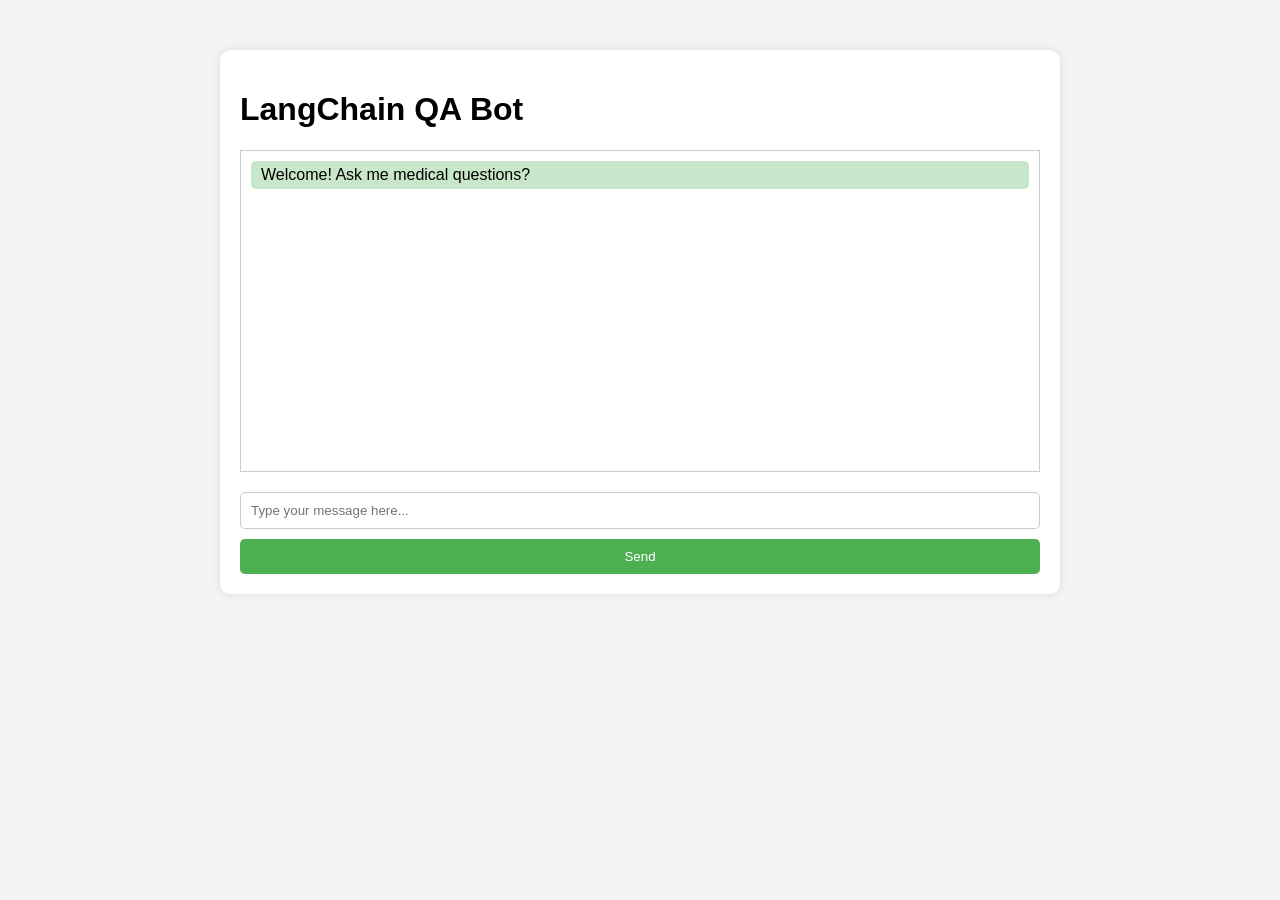
<file: templates/index.html>
<!DOCTYPE html>
<html lang="en">
<head>
    <meta charset="UTF-8">
    <meta name="viewport" content="width=device-width, initial-scale=1.0">
    <title>LangChain QA Bot</title>
    <style>
        body {
            font-family: Arial, sans-serif;
            margin: 0;
            padding: 0;
            background-color: #f4f4f4;
        }

        .container {
            max-width: 800px;
            margin: 50px auto;
            padding: 20px;
            background-color: #fff;
            border-radius: 10px;
            box-shadow: 0 0 10px rgba(0, 0, 0, 0.1);
        }

        .chat-box {
            height: 300px;
            overflow-y: scroll;
            border: 1px solid #ccc;
            padding: 10px;
            margin-bottom: 10px;
        }

        .user-msg {
            background-color: #e0f7fa;
            border-radius: 5px;
            padding: 5px 10px;
            margin-bottom: 5px;
        }

        .bot-msg {
            background-color: #c8e6c9;
            border-radius: 5px;
            padding: 5px 10px;
            margin-bottom: 5px;
        }

        input[type="text"] {
            width: 100%;
            padding: 10px;
            box-sizing: border-box;
            border: 1px solid #ccc;
            border-radius: 5px;
            margin-top: 10px;
        }

        input[type="submit"] {
            width: 100%;
            padding: 10px;
            box-sizing: border-box;
            border: none;
            border-radius: 5px;
            background-color: #4caf50;
            color: #fff;
            cursor: pointer;
            margin-top: 10px;
        }
    </style>
</head>
<body>
    <div class="container">
        <h1>LangChain QA Bot</h1>
        <div class="chat-box" id="chat-box">
            <div class="bot-msg">Welcome! Ask me medical questions?</div>
        </div>
        <form id="chat-form">
            <input type="text" id="user-input" placeholder="Type your message here...">
            <input type="submit" value="Send">
        </form>
    </div>

    <script>
        document.getElementById('chat-form').addEventListener('submit', function(e) {
            e.preventDefault();
            var userMsg = document.getElementById('user-input').value;
            if (userMsg.trim() !== '') {
                appendMessage('user', userMsg);
                sendMessage(userMsg);
                document.getElementById('user-input').value = '';
            }
        });

        function appendMessage(author, message) {
            var chatBox = document.getElementById('chat-box');
            var msgDiv = document.createElement('div');
            msgDiv.classList.add(author + '-msg');
            msgDiv.textContent = message;
            chatBox.appendChild(msgDiv);
            chatBox.scrollTop = chatBox.scrollHeight;
        }

        function sendMessage(userMsg) {
            fetch('/conversation', {
                method: 'POST',
                headers: {
                    'Content-Type': 'application/json'
                },
                body: JSON.stringify({
                    'conversation': [
                        {'text': userMsg, 'author': 'user'}
                    ]
                })
            })
            .then(response => response.json())
            .then(data => {
                var botResponse = data.conversation[data.conversation.length - 1].text;
                appendMessage('bot', botResponse);
            })
            .catch(error => console.error('Error:', error));
        }
    </script>
</body>
</html>
</file>
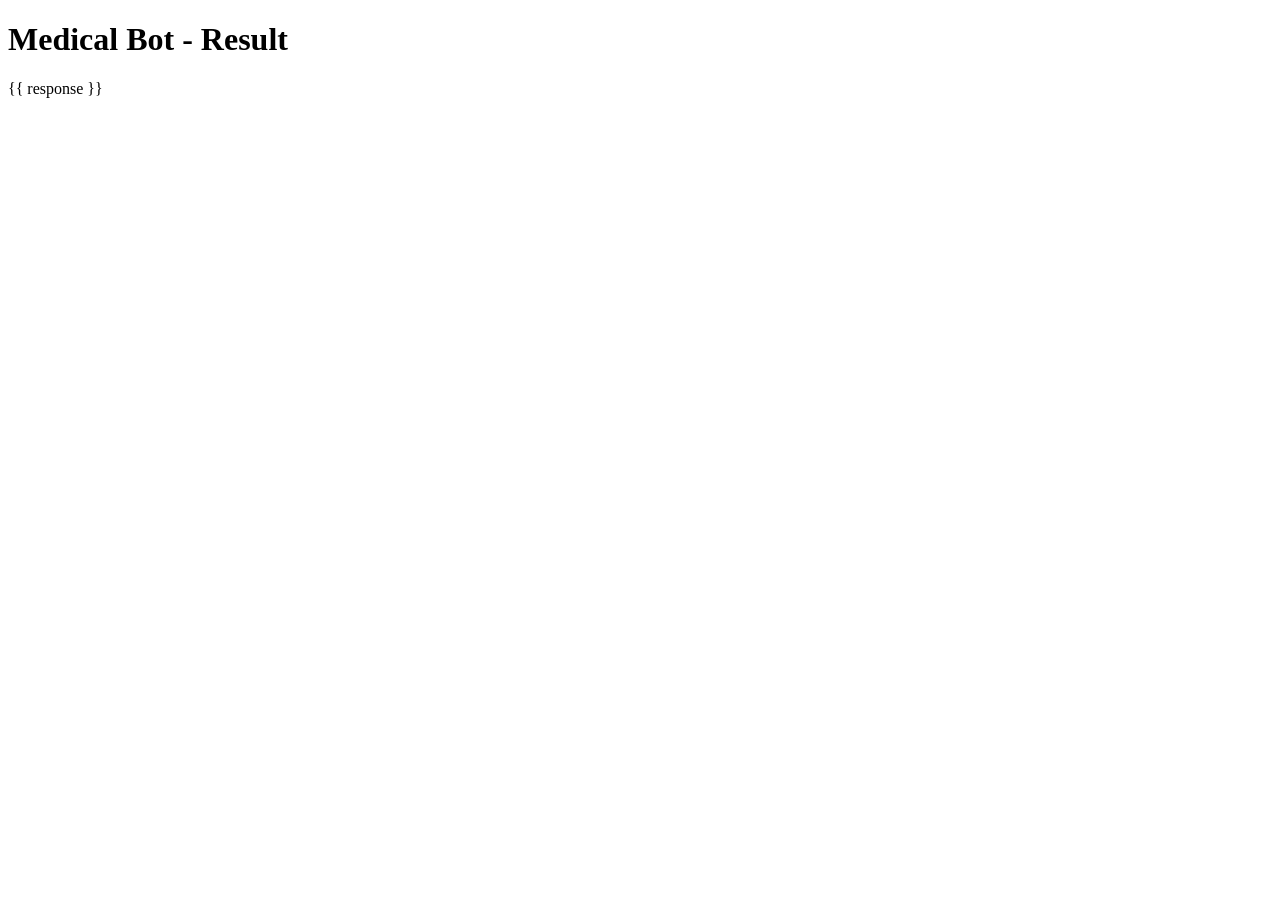
<file: templates/results.html>
<!DOCTYPE html>
<html lang="en">
<head>
    <meta charset="UTF-8">
    <meta name="viewport" content="width=device-width, initial-scale=1.0">
    <title>Medical Bot - Result</title>
</head>
<body>
    <h1>Medical Bot - Result</h1>
    <p>{{ response }}</p>
</body>
</html>
</file>
